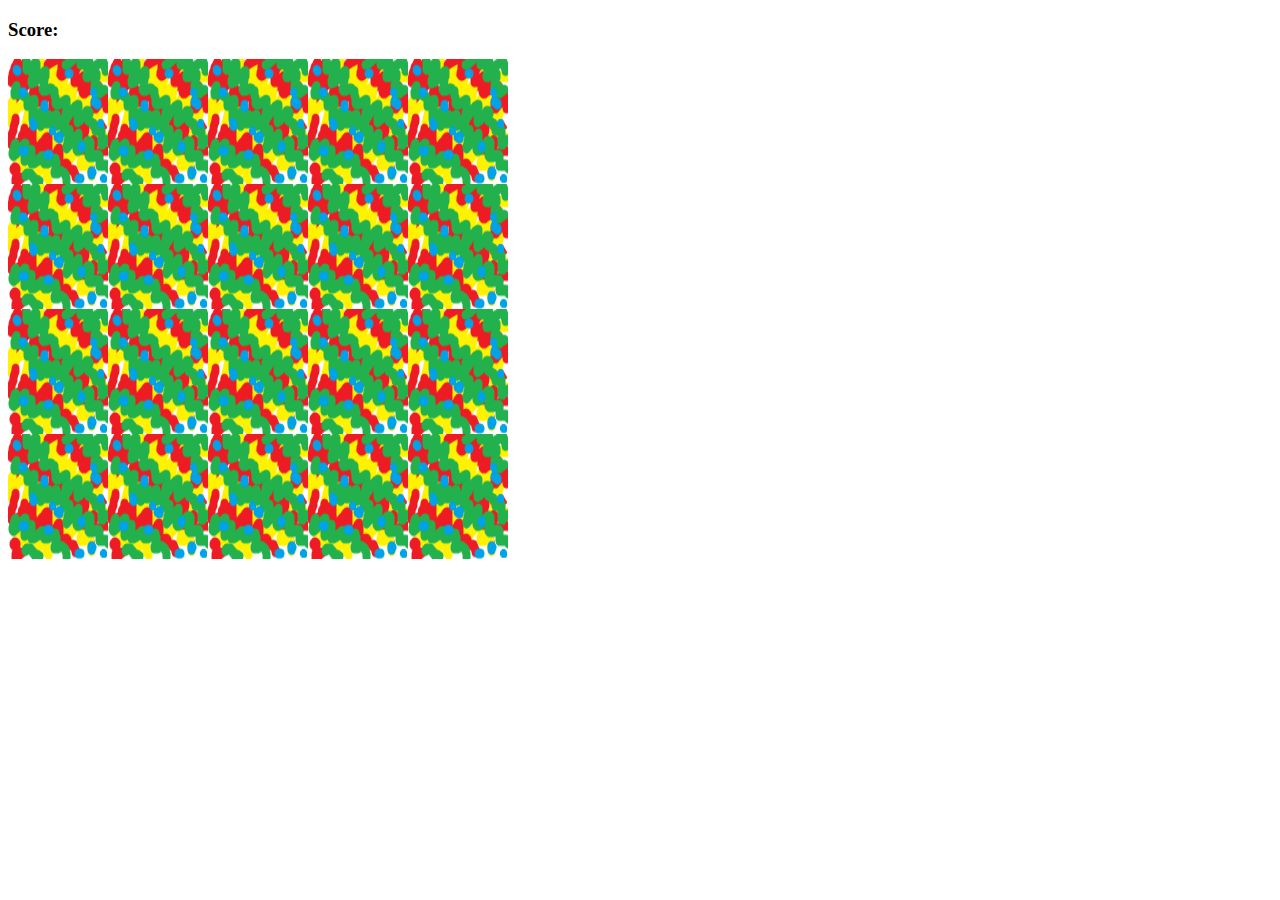
<file: free-code-camp/memory-game/index.html>
<!DOCTYPE html>
<html>
<head>
	<meta charset="utf-8">
	<title>Memory Game</title>
	<link rel="stylesheet" href="style.css"/>
	<script src="app.js" charset=utf-8"></script>
</head>
<body>
	<h3>Score: <span id="result"></span></h3>
	
	<div class="grid"></div>
</body>
</html>
</file>
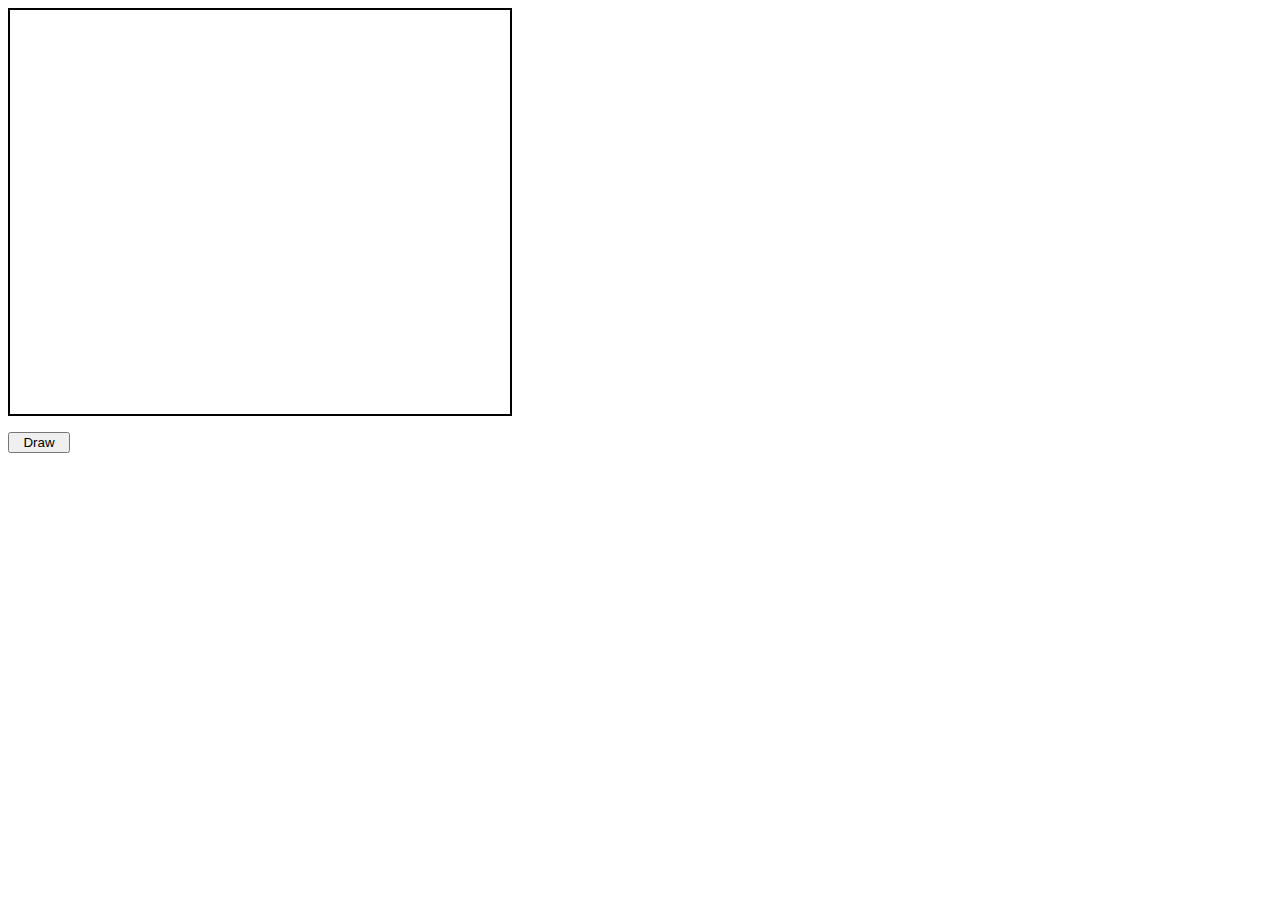
<file: homeandlearn-js/templates/canvas_template.html>
<!DOCTYPE HTML>
<HTML lang="en">
<HEAD>
    <TITLE>Canvas Template</TITLE>

    <SCRIPT>
      function drawOnCanvas () {
        let canvas = document.getElementById('canvas_1')

        if (canvas.getContext) {
          let canvas_context = canvas.getContext('2d')
        }
      }
    </SCRIPT>
</HEAD>
<BODY>
<SECTION style="border-style: solid; border-width: 2px; width: 500px;">
    <CANVAS WIDTH="400" HEIGHT="400" ID="canvas_1">
        Canvas tag not supported
    </CANVAS>
</SECTION>

<P>
    <INPUT TYPE="Button" VALUE="  Draw  " onClick="drawOnCanvas()">
</P>
</BODY>
</HTML>
</file>
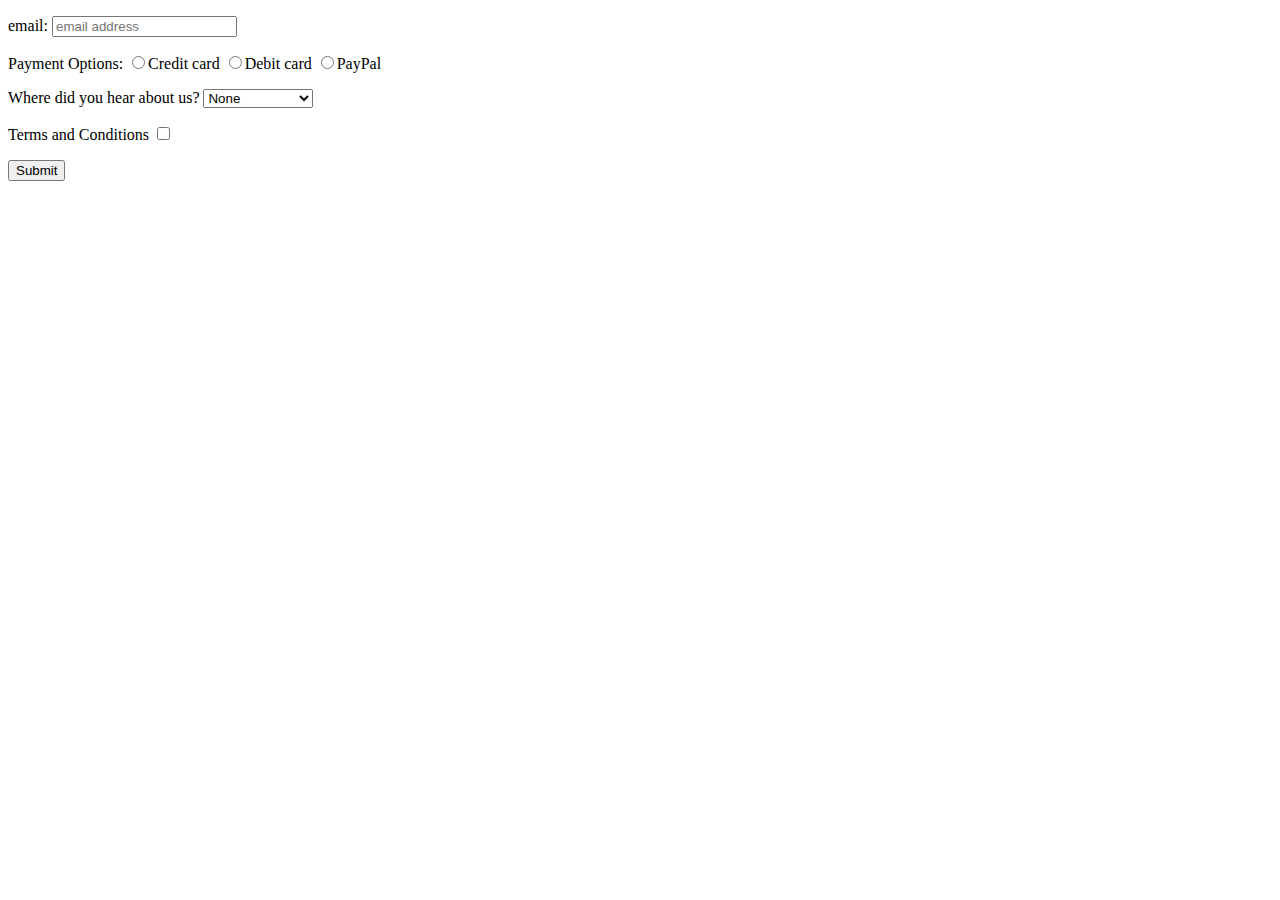
<file: homeandlearn-js/src/popup/credit_card_form.html>
<!doctype html>
<html lang="en">
<head>
    <meta charset="UTF-8">
    <meta lang="en">
    <title>JavaScript forms</title>

    <script type="text/javascript" src="../scripts/credit_card.js"></script>
</head>
<body>
<form name="formOne" action="" method="POST">
    <p>
        <label for="email">email: </label>
        <input type="text" id="email" name="email" value="" placeholder="email address">
        <span style="color:red" id="email_error"></span>
    </p>

    <p>
        Payment Options:
        <input type="radio" name="payment" value="cc" id="cc">Credit card
        <input type="radio" name="payment" value="dc" id="dc">Debit card
        <input type="radio" name="payment" value="pp" id="pp">PayPal
        <span style="color:red" id="radio_error"></span>
    </p>

    <p>
        <label for="hear">Where did you hear about us?</label>
        <select id="hear" name="hear">
            <option value="none">None</option>
            <option value="paper">Newspaper</option>
            <option value="tv">Television</option>
            <option value="mouth">Word of mouth</option>
            <option value="search">Search engine</option>
        </select>
        <span style="color:red" id="dropdown_error"></span>
    </p>

    <p>
        <label for="cb1">Terms and Conditions</label>
        <input type="checkbox" name="terms" id="cb1" value="T&C">
        <span style="color:red" id="checkbox_error"></span>
    </p>

    <input type="button" value="Submit" onclick="validate()">
    <!--    <input type="button" value="Submit" onclick="alert(validate() ? `true` : `false`)">-->
</form>
</body>
</html>
</file>
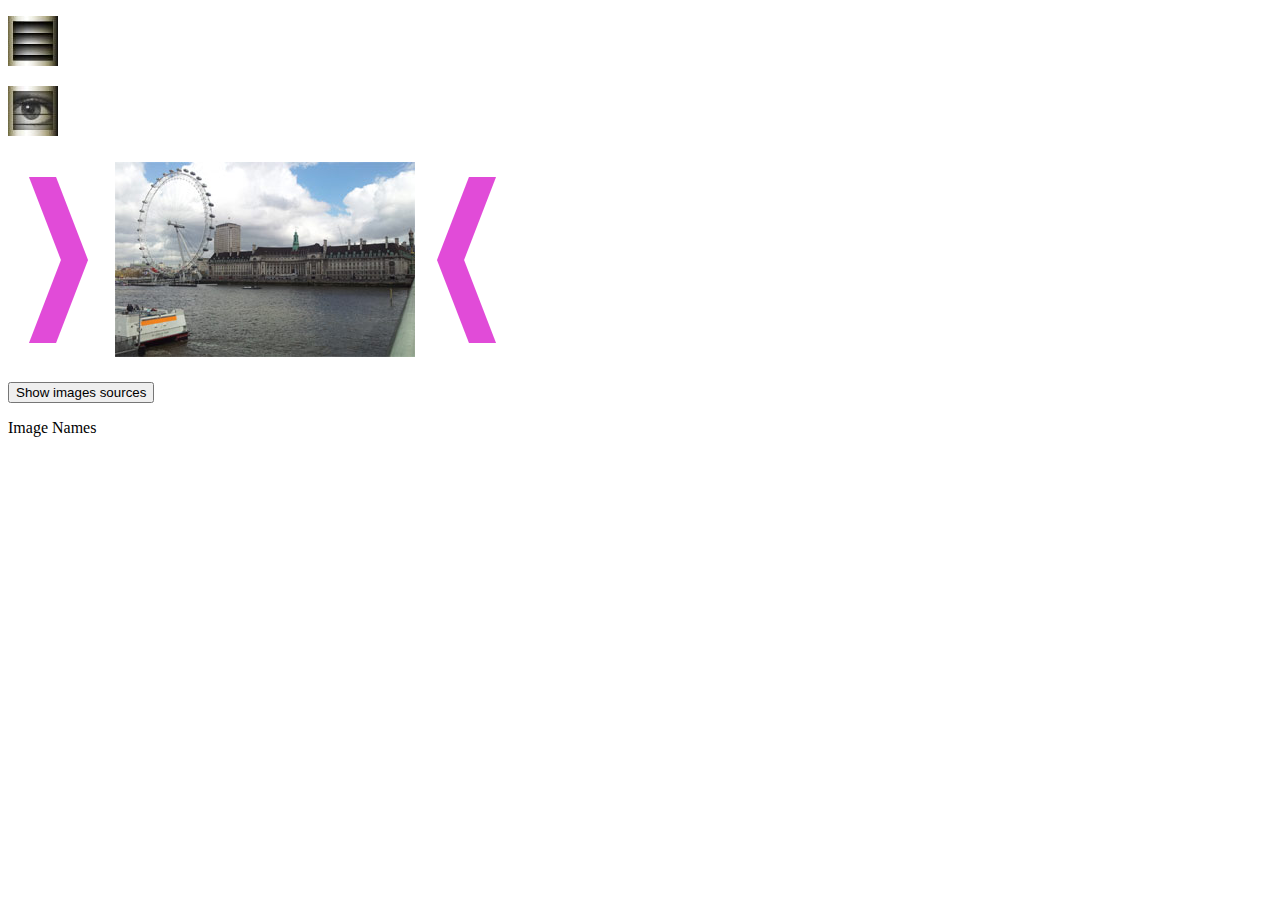
<file: homeandlearn-js/src/popup/images.html>
<!doctype html>
<html lang="en">
<head>
    <meta charset="utf-8">
    <meta lang="en">
    <title>Template</title>

    <script type="text/javascript" src="../scripts/images.js"></script>
</head>
<body>
<p><img src="../img/home.jpg" alt="home"></p>

<p><img src="../img/home2.jpg" alt="home2"></p>

<table width="500">
    <tr>
        <td height="200" width="100">
            <img src="../img/image_scroll/forward.gif" title="Scroll forward" onclick="scrollImage(1)"
                 alt="Scroll back">
        </td>
        <td width="300">
            <img src="../img/image_scroll/pic_1.jpg" name="pic1" id="scrolled_image" alt="London image">
        </td>
        <td height="200" width="100">
            <img src="../img/image_scroll/back.gif" title="Scroll back" onclick="scrollImage(-1)" alt="Scroll forward">
        </td>
    </tr>
</table>

<p><input type="button" value="Show images sources" onclick="showImageSources()"></p>

<p><label id="images_label">Image Names</label></p>
</body>
</html>
</file>
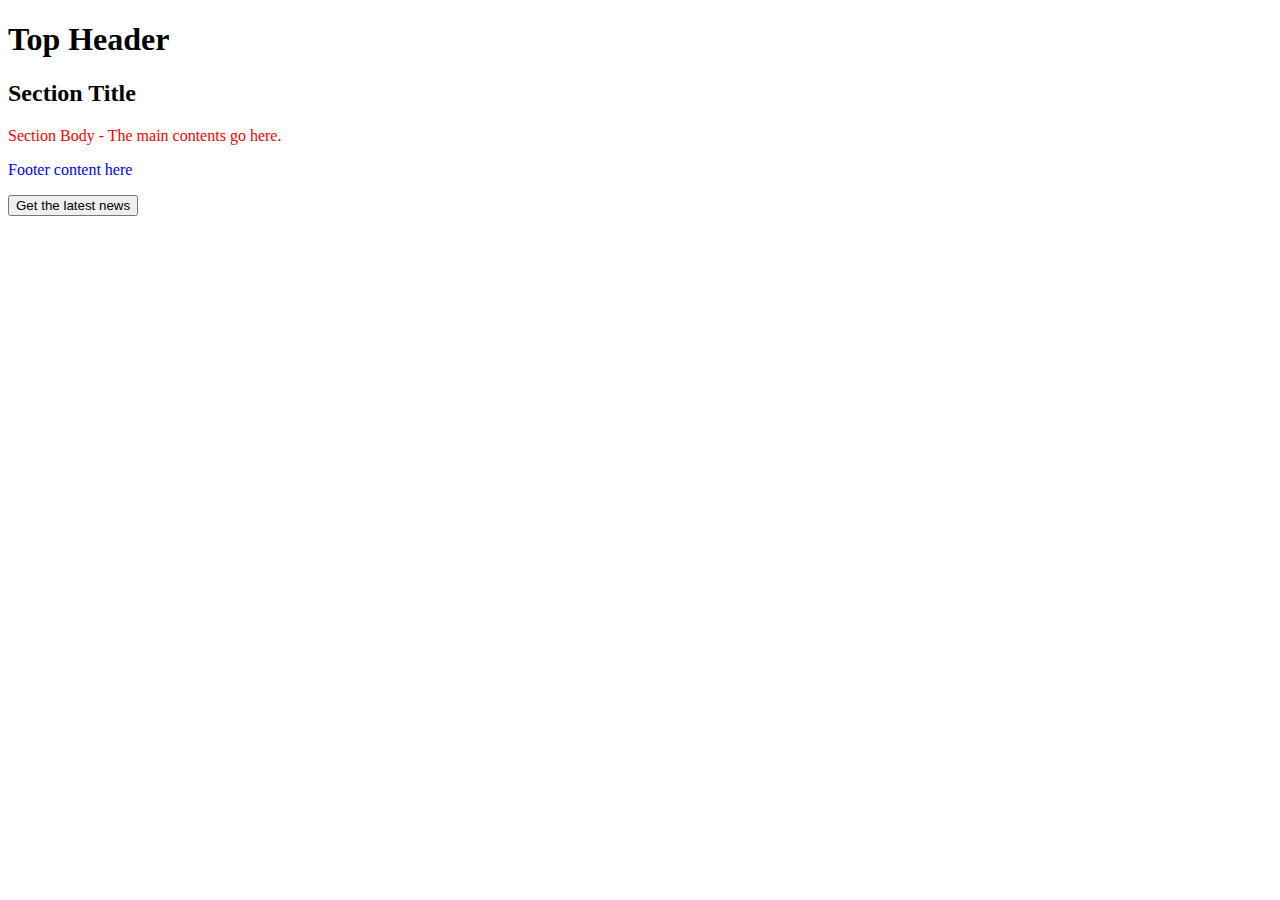
<file: homeandlearn-js/src/popup/news.html>
<!doctype html>
<html>
<head>
    <meta charset="UTF-8">
    <meta lang="en">
    <title>Create Element</title>

    <script type="text/javascript" src="../scripts/news.js"></script>

    <style>
        .red_text {
            color: red;
        }

        .blue_text {
            color: blue;
        }
    </style>
</head>
<body>
<header>
    <h1>Top Header</h1>
</header>

<section>
    <article>
        <header>
            <h2>Section Title</h2>
        </header>

        <section>
            <p class="red_text">Section Body - The main contents go here.</p>
        </section>
    </article>
</section>

<footer id="footer">
    <p class="blue_text">Footer content here</p>
    <p><input type="button" value="Get the latest news" onclick="latestNews()"></p>
</footer>
</body>
</html>
</file>
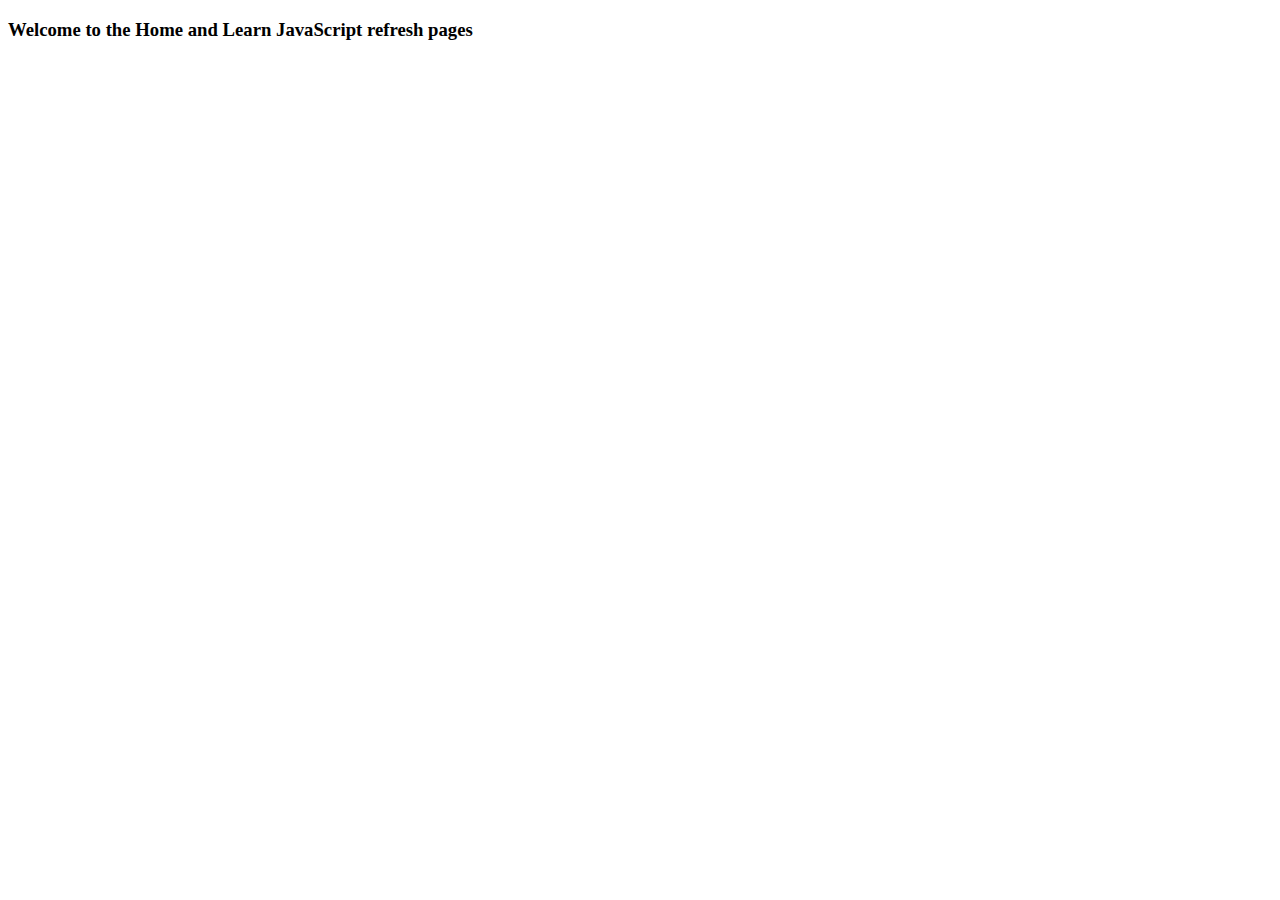
<file: homeandlearn-js/src/popup/start_popup.html>
<!DOCTYPE html>
<html lang="en">
<head>
    <meta charset="UTF-8">
    <meta lang="en">
    <title>Start Popup</title>
</head>
<body>
<h3>Welcome to the Home and Learn JavaScript refresh pages</h3>
</body>
</html>
</file>
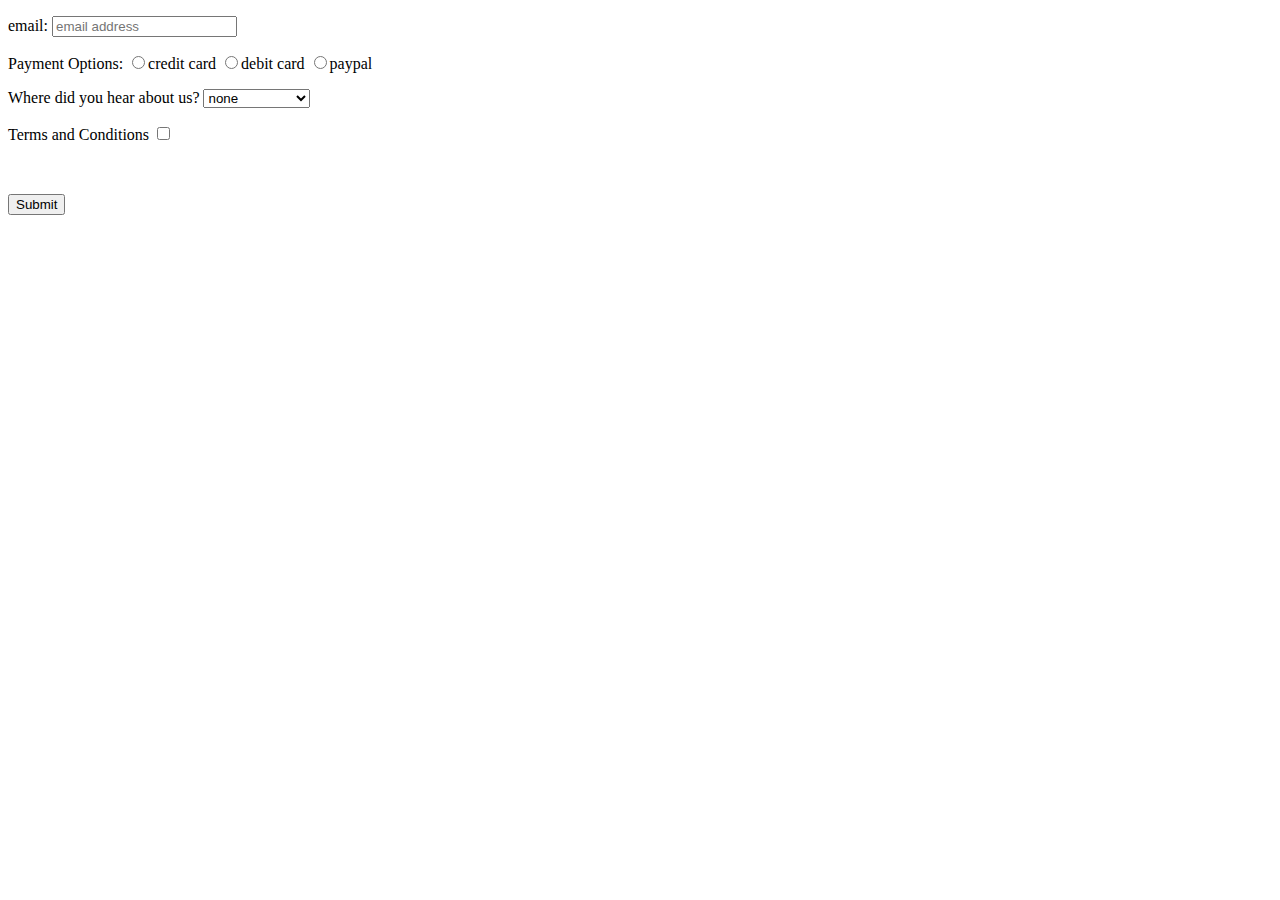
<file: homeandlearn-js/src/templates/basic_form.html>
<!doctype html>
<html lang="en">
<head>
    <meta charset="UTF-8">
    <title>JavaScript forms</title>

    <script type="text/javascript">
    </script>
</head>
<body>
<form name="form_one" action="" method="post">

    <p>
        <label for="email">email: </label>
        <input type="text" id="email" name="email" value="" placeholder="email address">
        <span style="color:red" id="email_error"></span>
    </p>

    <p>
        Payment Options:
        <input type="radio" name="payment" value="cc">credit card
        <input type="radio" name="payment" value="dc">debit card
        <input type="radio" name="payment" value="pp">paypal
        <span style="color:red" id="radio_error"></span>
    </p>

    <p>
		<label for="hear">Where did you hear about us?</label>
        <select id="hear" name="hear">
            <option value="none">none</option>
            <option value="paper">newspaper</option>
            <option value="tv">television</option>
            <option value="mouth">word of mouth</option>
            <option value="search">search engine</option>
        </select>
        <span style="color:red" id="dropdown_error"></span>
    </p>

    <p>
        <label for="cb1">Terms and Conditions</label>
        <input type="checkbox" name="terms" id="cb1" value="T&C">
        <span style="color:red" id="checkbox_error"></span>
    </p>

    <p>&nbsp;</p>
    <input type="button" value="Submit" onclick="validate()">
</form>
</body>
</html>
</file>
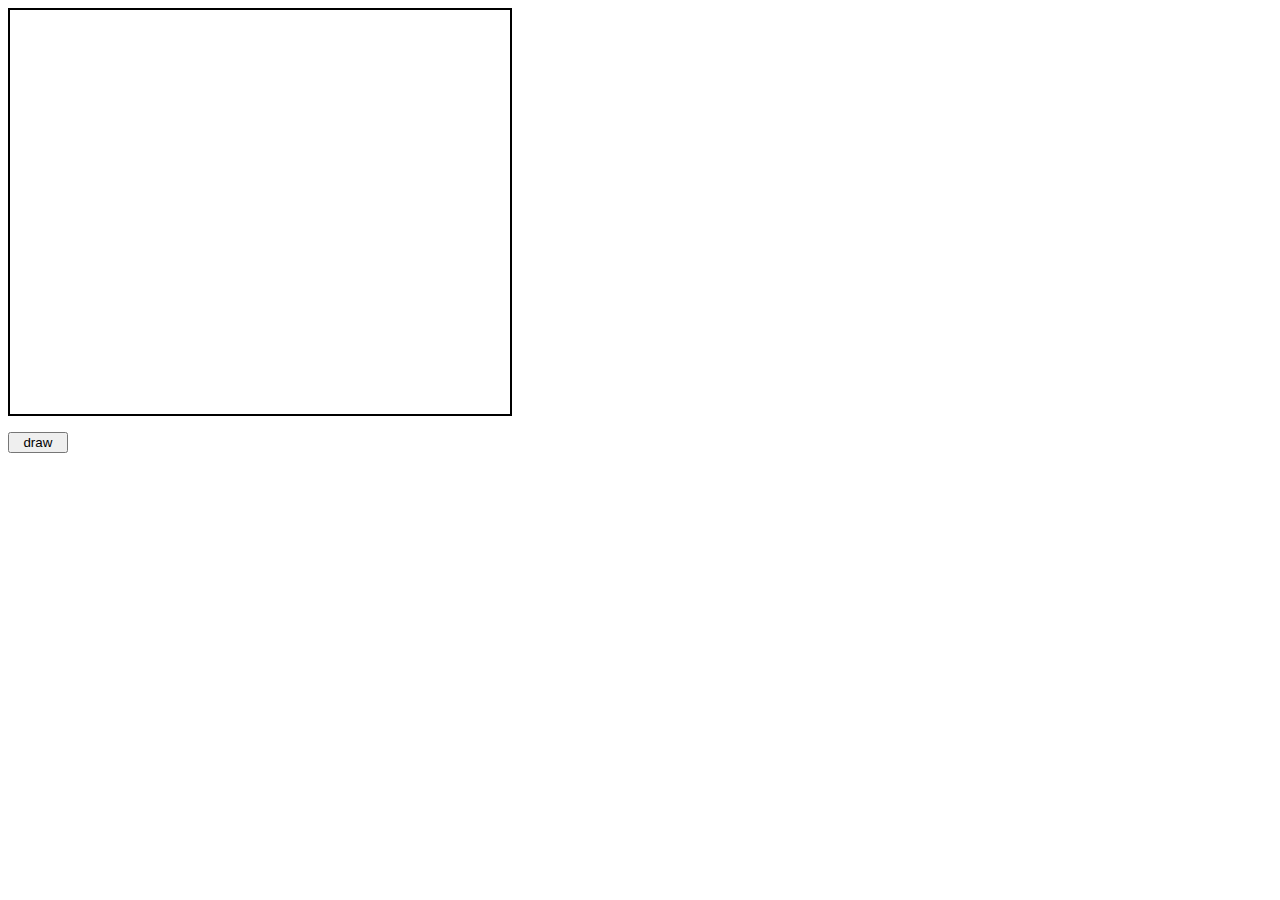
<file: homeandlearn-js/src/templates/canvas_template.html>
<!doctype html>
<html lang="en">
<head>
    <meta charset="utf-8">
    <meta lang="en">
    <title>canvas template</title>

    <script>
      function drawOnCanvas () {
        let canvas = document.getElementById('canvas_1')

        if (canvas.getcontext) {
          let canvas_context = canvas.getcontext('2d')
        }
      }
    </script>
</head>
<body>
<section style="border-style: solid; border-width: 2px; width: 500px;">
    <canvas width="400" height="400" id="canvas_1">
        Canvas tag not supported
    </canvas>
</section>

<p>
    <input type="button" value="  draw  " onclick="drawOnCanvas()">
</p>
</body>
</html>
</file>
<file: free-code-camp/memory-game/style.css>
.grid {
    display: flex;
    flex-wrap: wrap;
    height: 500px;
    width: 500px;
}
</file>
